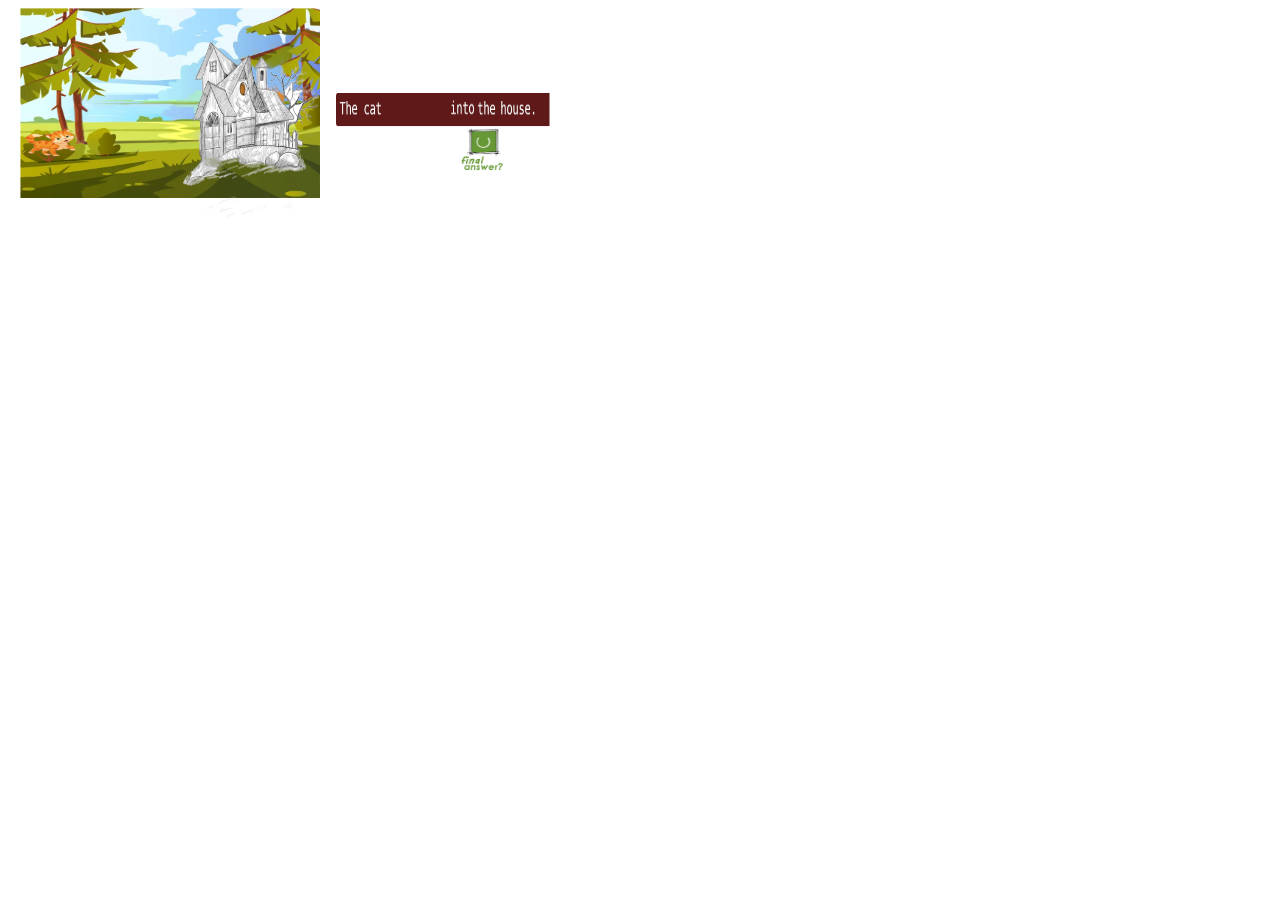
<file: index.html>
<!doctype html>
<meta name="viewport" content="width = device-width,initial-scale = 1.0,maximum-scale = 1.0, user-scalable = no">
<meta charset="utf-8"/>

<title> Fun with verbs ya </title>
 
     <canvas width="620" height="290" style="border": </canvas>
 
<html>
<body>
<head>
    <link rel="stylesheet" type="text/css" href="./css/background.css"> 
    <link rel="stylesheet" type="text/css" href="./css/main.css"> 
</head>


<p id="ansOutput"></p>

<audio id="BtnClik">
<source type="audio/mpeg" src="./snds/buttonclik.mp3"  > 
</audio>
<audio id="Wordsnap">
<source type="audio/mpeg" src="./snds/anssnap2.mp3"  > 
</audio>
<audio id="meow">
<source type="audio/mpeg" src="./snds/catmeow.mp3"  > 
</audio>
<audio id="ding">
<source type="audio/mpeg" src="./snds/bellding.mp3"  > 
</audio>
<audio id="squak">
<source type="audio/mpeg" src="./snds/smallsquak.mp3"  > 
</audio>
<audio id="trumpet">
<source type="audio/mpeg" src="./snds/trumpet.mp3"  > 
</audio>
<audio id="damn">
<source type="audio/mpeg" src="./snds/damnit.mp3"  > 
</audio>
<audio id="grunt">
<source type="audio/mpeg" src="./snds/grunt.mp3"  > 
</audio>
<audio id="tadaaa">
<source type="audio/mpeg" src="./snds/tadaaaa.mp3"  > 
</audio>
<audio id="thud">
<source type="audio/mpeg" src="./snds/thud.mp3"  > 
</audio>

 <!-- The js program  -->
    <script defer src="./js/matchpicandsent_v24.js"></script>

</body>
</html>
</file>
<file: css/background.css>
.sharper-image {
  image-rendering: crisp-edges;
  /* Vendor prefixes may be needed for broader compatibility */
  image-rendering: -webkit-optimize-contrast; 
}
</file>
<file: css/main.css>
*
 html, body
 {
    margin: 0;
    padding: 0;
    overflow: hidden; /* Prevent scrolling if the canvas is full screen */
  }
 

/* position the canvas  */
canvas {
    position: absolute; 
	display: block;
    max-width: 100%; 
	max-height: 100vh; 
}
 
 {
    -webkit-user-select: none;
    -moz-user-select: none;
    user-select: none;
 }
#ansSentgrp  .sent0Ans{
	 position: absolute;
	 /* top: inherit; */
	 top: 220px;
	 left: 360px;
	 color: blue;
	 font-size: 0.9em;
	 border: 1px, solid;
	 input[type=text] {
     width: 60%;
 }
</file>
